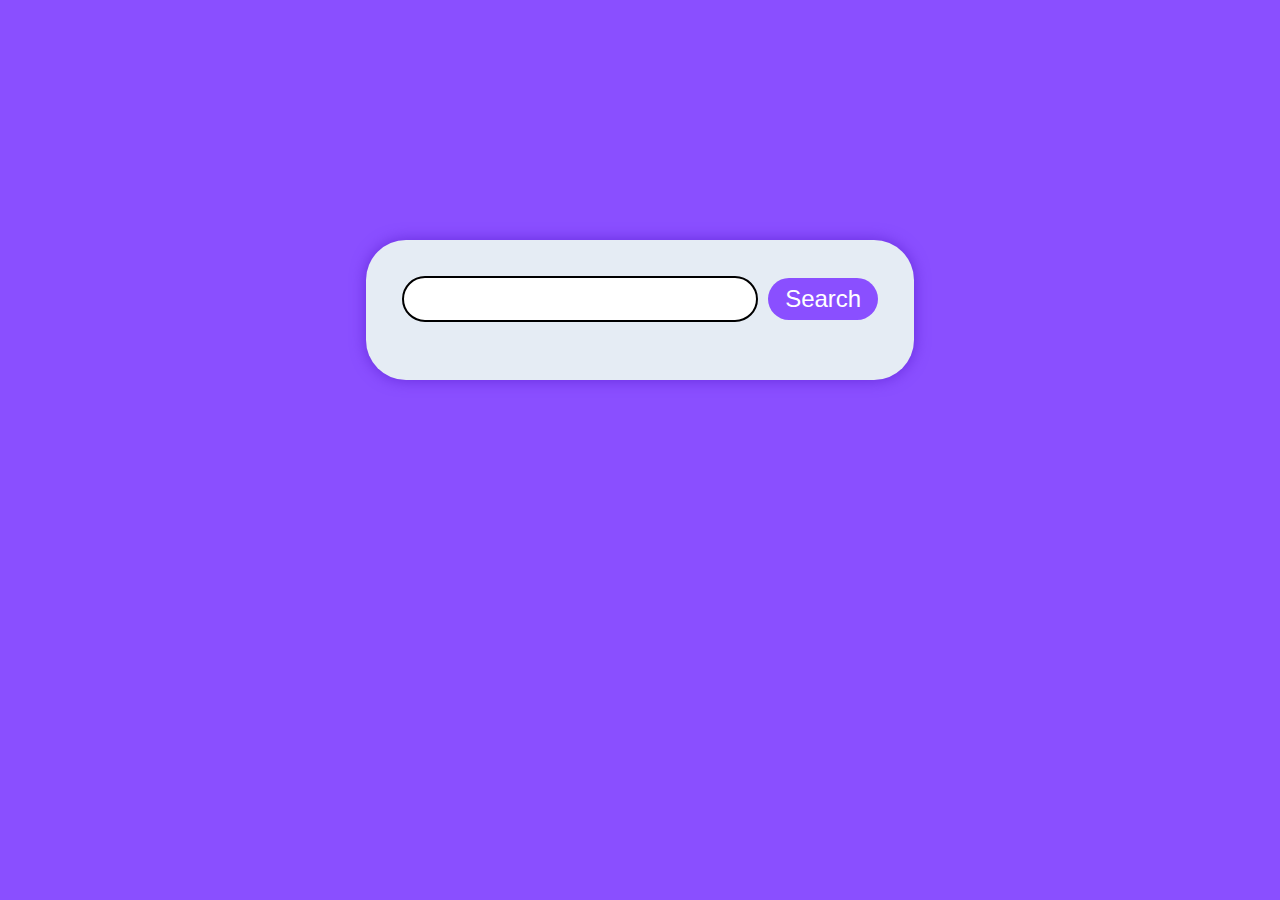
<file: index.html>
<!DOCTYPE html>
<html lang="en">
<head>
    <meta charset="UTF-8">
    <meta name="viewport" content="width=device-width, initial-scale=1.0">
    <title>Dictionary</title>
    <link rel="stylesheet" href="sty.css">
    <link rel="icon" href="icon.png" type="image/png">
</head>
<body>
    <!-- <p id="title">Dictionary</p> -->
    <div class="main">
        <div class="upper">
            <div class="search">
                <input type="text" id="inp">
            </div>
            <button id="go">
                Search
            </button>
        </div>
        <div class="lower">
            
        </div>
    </div>
    <script src="scr.js"></script>
</body>
</html>
</file>
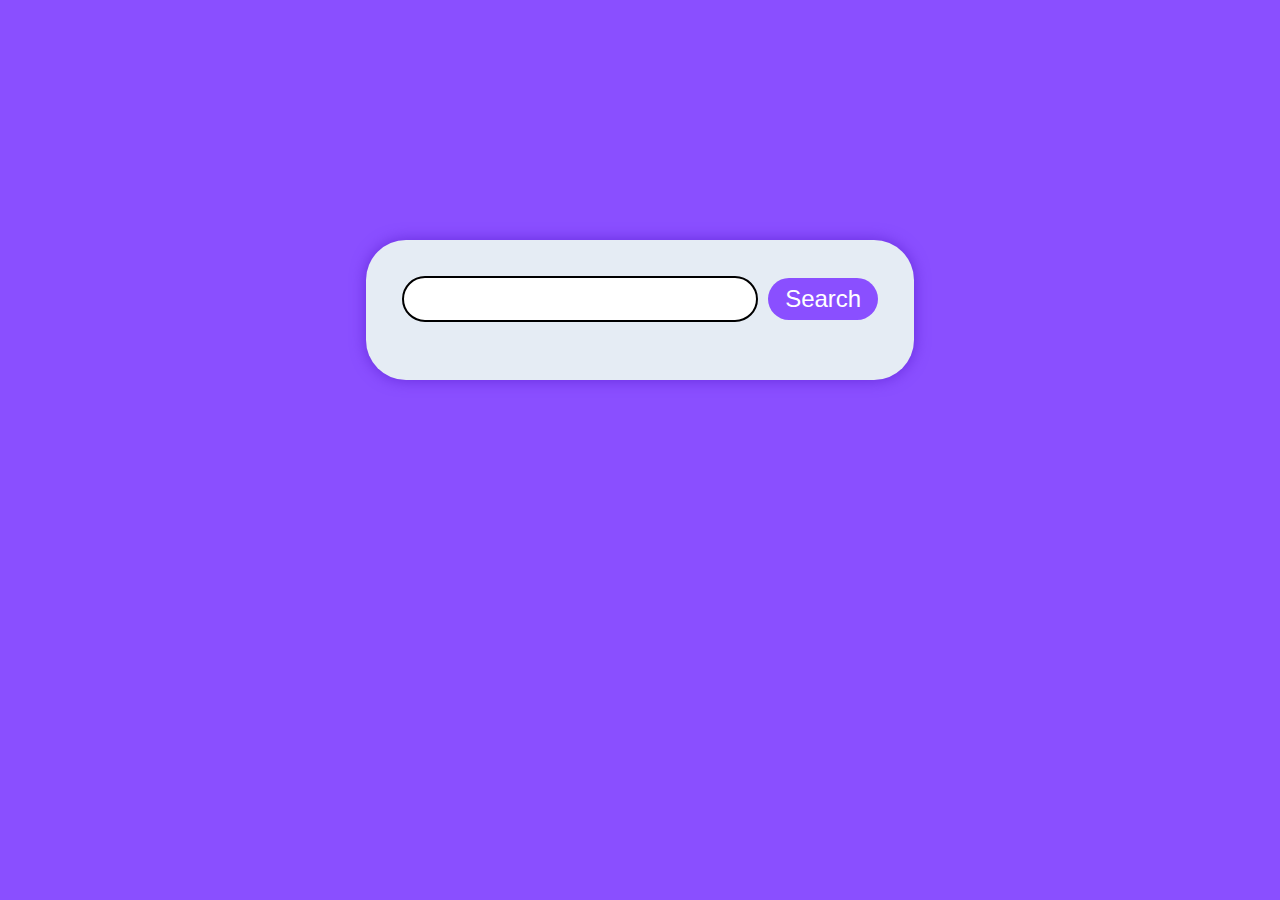
<file: ind.html>
<!DOCTYPE html>
<html lang="en">
<head>
    <meta charset="UTF-8">
    <meta name="viewport" content="width=device-width, initial-scale=1.0">
    <title>Document</title>
    <link rel="stylesheet" href="sty.css">
</head>
<body>
    <!-- <p id="title">Dictionary</p> -->
    <div class="main">
        <div class="upper">
            <div class="search">
                <input type="text" id="inp">
            </div>
            <button id="go">
                Search
            </button>
        </div>
        <div class="lower">
            
        </div>
    </div>
    <script src="scr.js"></script>
</body>
</html>
</file>
<file: sty.css>
*{
    margin: 0;
    padding: 0;
}

body{
    background-color: #8a4fff;
    color: white;
    overflow: hidden;
}
#title{
    position: absolute;
    top: 4em;
    right: 45%;
    font-size: 2.5em;
    font-family: Verdana, Geneva, Tahoma, sans-serif;
}
.main{
    background-color: #e5ecf4;
    margin: 10em auto;
    width: 500px;
    height: fit-content;
    /* border: 2px solid black; */
    justify-content: center;
    font-size: 1.5em;
    padding: 1em;
    color: black;
    border-radius: 40px;
    transition: 0.5s ease-in;
    box-shadow: 0 0 15px #672cdd;
}

.upper{
    /* border: 2px solid white; */
    display: flex;
    padding: 0.5em;
    align-items: center;
    align-content: center;
    box-sizing: border-box;
}

#go{
    margin-left: 2em;
    height: 100%;
    padding: 0.3em 0.7em;
    font-size: 1em;
    border: none;
    border-radius: 25px;
    background-color:#8a4fff ;
    font-family:'Trebuchet MS', 'Lucida Sans Unicode', 'Lucida Grande', 'Lucida Sans', Arial, sans-serif;
    align-content: center;
    align-self: center;
    transition: 0.2s ease-in;
    color: white;
}
#go:hover{
    cursor: pointer;
    transform: scale(0.95);
}
.search input{
    font-size: 1em;
    border: none;
    width: 100%;
    height: 100%;
    padding: 0.3em 0.7em;
    border-radius: 30px;
    border: 2px solid black;
    align-items: center;
    font-family:'Lucida Sans', 'Lucida Sans Regular', 'Lucida Grande', 'Lucida Sans Unicode', Geneva, Verdana, sans-serif;
}
.lower{
    /* border: 2px solid black; */
    padding: 0.5em;
    border-radius: 30px;
    font-size: 0.9em;
    font-family:Verdana, Geneva, Tahoma, sans-serif;
    transition: 0.5s ease-in;
}
@media (max-width: 600px) {
    body {
        overflow: auto;
        transform: scale(0.9);
        justify-items: center;
    }
    .main {
        width: 90%;
        margin: 5em 0.5em;
        padding: 1em;
    }
    #title {
        top: 2em;
        right: 10%;
        font-size: 2em;
    }
    .upper {
        flex-direction: column;
        padding: 1em;
        justify-content: center;
    }
    #go {
        margin-left: 0;
        margin-top: 1em;
        width: 100%;
    }
    .search input {
        width: 90%;
    }
    .lower {
        font-size: 0.8em;
    }
}
</file>
